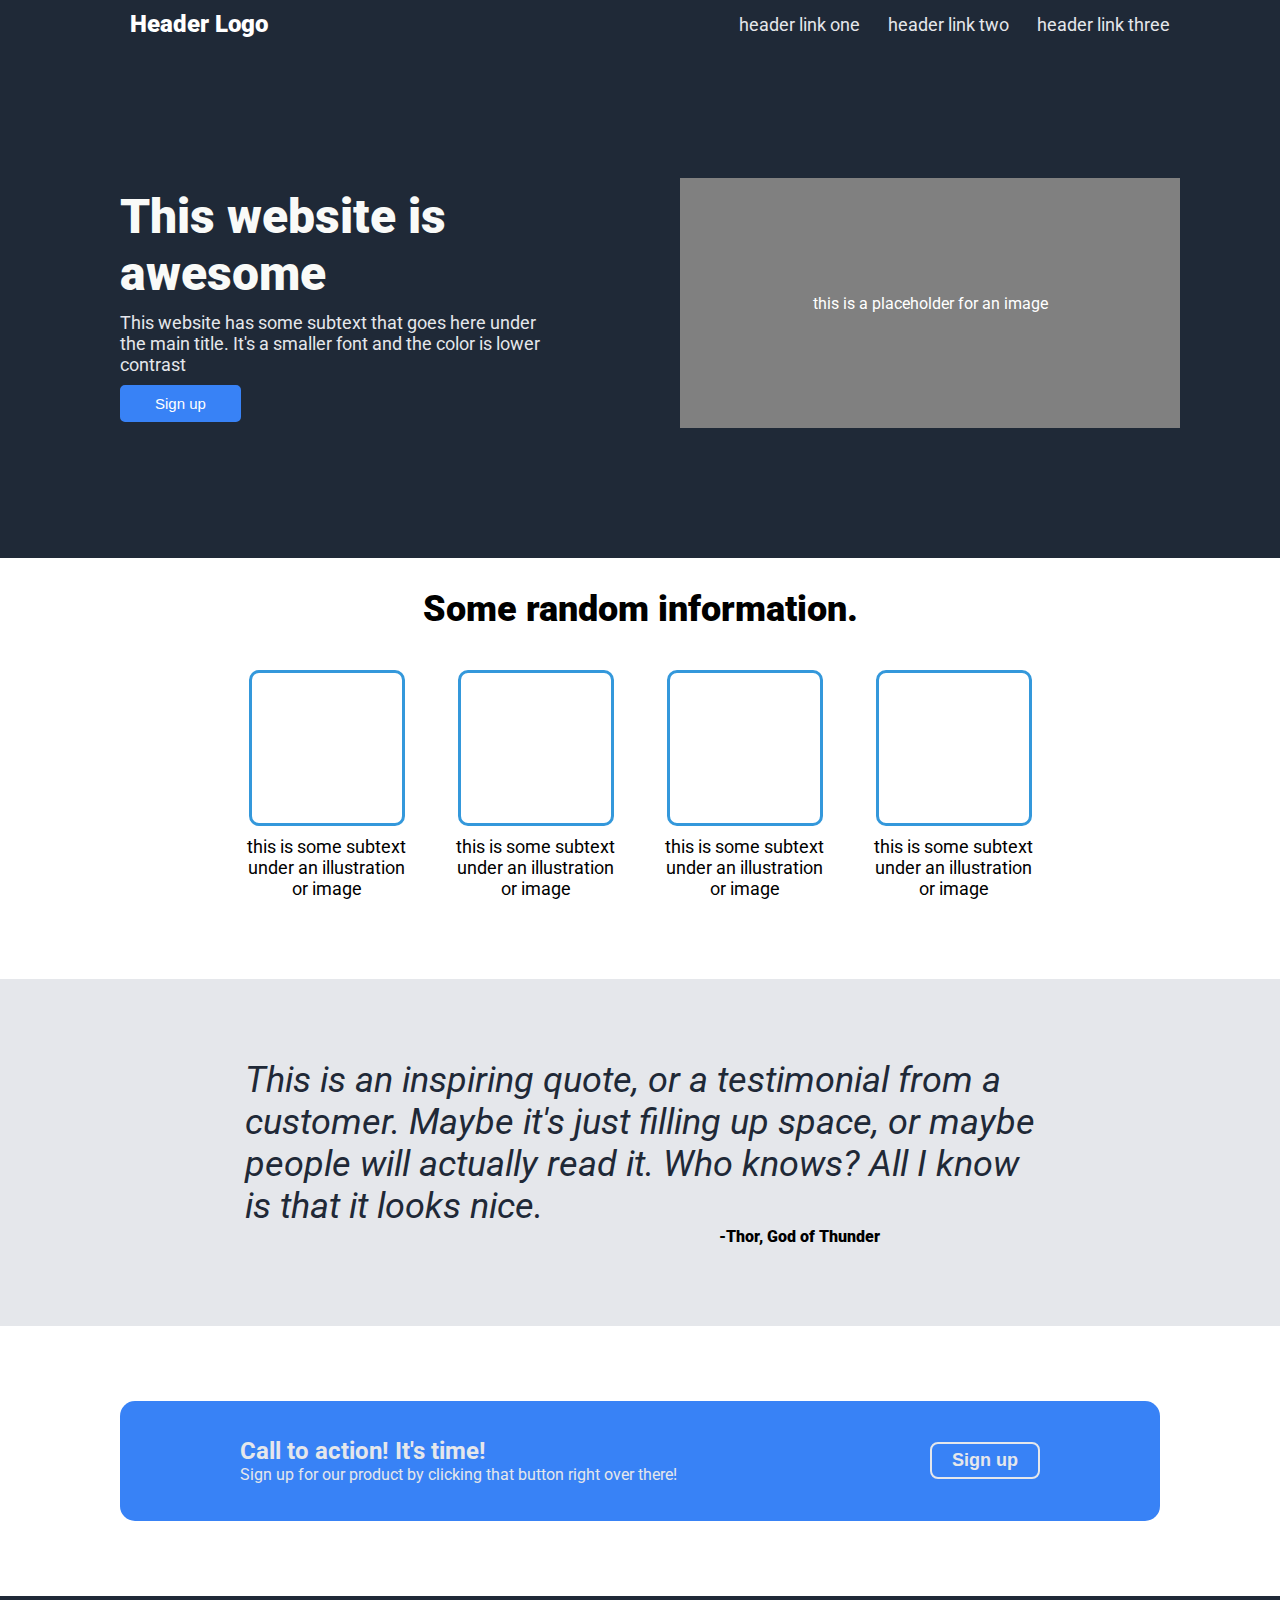
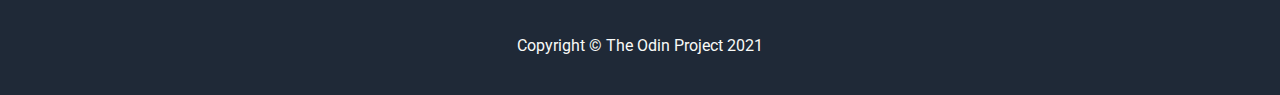
<file: index.html>
<!DOCTYPE html>
<html lang="en">
  <head>
    <meta charset="UTF-8" />
    <meta name="viewport" content="width=device-width, initial-scale=1.0" />
    <title>Landing page</title>
    <link rel="stylesheet" href="styles.css" />
    <link rel="preconnect" href="https://fonts.googleapis.com" />
    <link rel="preconnect" href="https://fonts.gstatic.com" crossorigin />
    <link href="https://fonts.googleapis.com/css2?family=Roboto:ital,wght@0,100;0,300;0,400;0,500;0,700;0,900;1,100;1,300;1,400;1,500;1,700;1,900&display=swap" rel="stylesheet"/>
  </head>
  <body>
    <header>
      <div class="header_logo">Header Logo</div>
      <div class="header_link">
        <a href="./pages/link1.html">header link one</a>
        <a href="./pages/link2.html">header link two</a>
        <a href="./pages/link3.html">header link three</a>
      </div>
    </header>
    <div class="hero_container">
      <div id="right_side" class="hero_side">
        <h2 class="hero_text">
          This website is <br />
          awesome
        </h2>
        <p class="hero_paragraph">
          This website has some subtext that goes here under <br />
          the main title. It's a smaller font and the color is lower <br />
          contrast
        </p>
        <a href="https://github.com/gregorryy" target="_blank">
          <button class="hero_button">Sign up</button>
         </a>
      </div>
      <div id="left_side" class="hero_side">
        <div class="hero_square">this is a placeholder for an image</div>
      </div>
    </div>
    <div class="random_info">
      <h2 class="random_info_header">Some random information.</h2>
      <div class="square">
        <div class="random_info_item">
          <div class="random_info_border"></div>
          <p class="random_info_item_text">
            this is some subtext <br />under an illustration <br />or image
          </p>
        </div>
        <div class="random_info_item">
          <div class="random_info_border"></div>
          <p class="random_info_item_text">
            this is some subtext <br />under an illustration <br />or image
          </p>
        </div>
        <div class="random_info_item">
          <div class="random_info_border"></div>
          <p class="random_info_item_text">
            this is some subtext <br />under an illustration <br />or image
          </p>
        </div>
        <div class="random_info_item">
          <div class="random_info_border"></div>
          <p class="random_info_item_text">
            this is some subtext <br />under an illustration <br />or image
          </p>
        </div>
      </div>
    </div>
    <div class="quote_section">
      <div class="quote_container">
        <p class="quote_text">
          This is an inspiring quote, or a testimonial from a <br />customer.
          Maybe it's just filling up space, or maybe <br />
          people will actually read it. Who knows? All I know<br />
          is that it looks nice.
        </p>
        <p class="quote_author">-Thor, God of Thunder</p>
      </div>
    </div>
    <div class="sign_up_section">
      <div class="sign_up_square">
      <div class="sign_up_text">
        <h2>Call to action! It's time!</h2>
        <p>
          Sign up for our product by clicking that button right over there!
        </p>
        </div>
        <a href="https://github.com/gregorryy" target="_blank">
    <button class="sign_up_button">Sign up</button>
    </a>
      </div>
    </div>
    </div>
    <footer>
      <p class="footer_text">Copyright © The Odin Project 2021</p>
    </footer>
  </body>
</html>
</file>
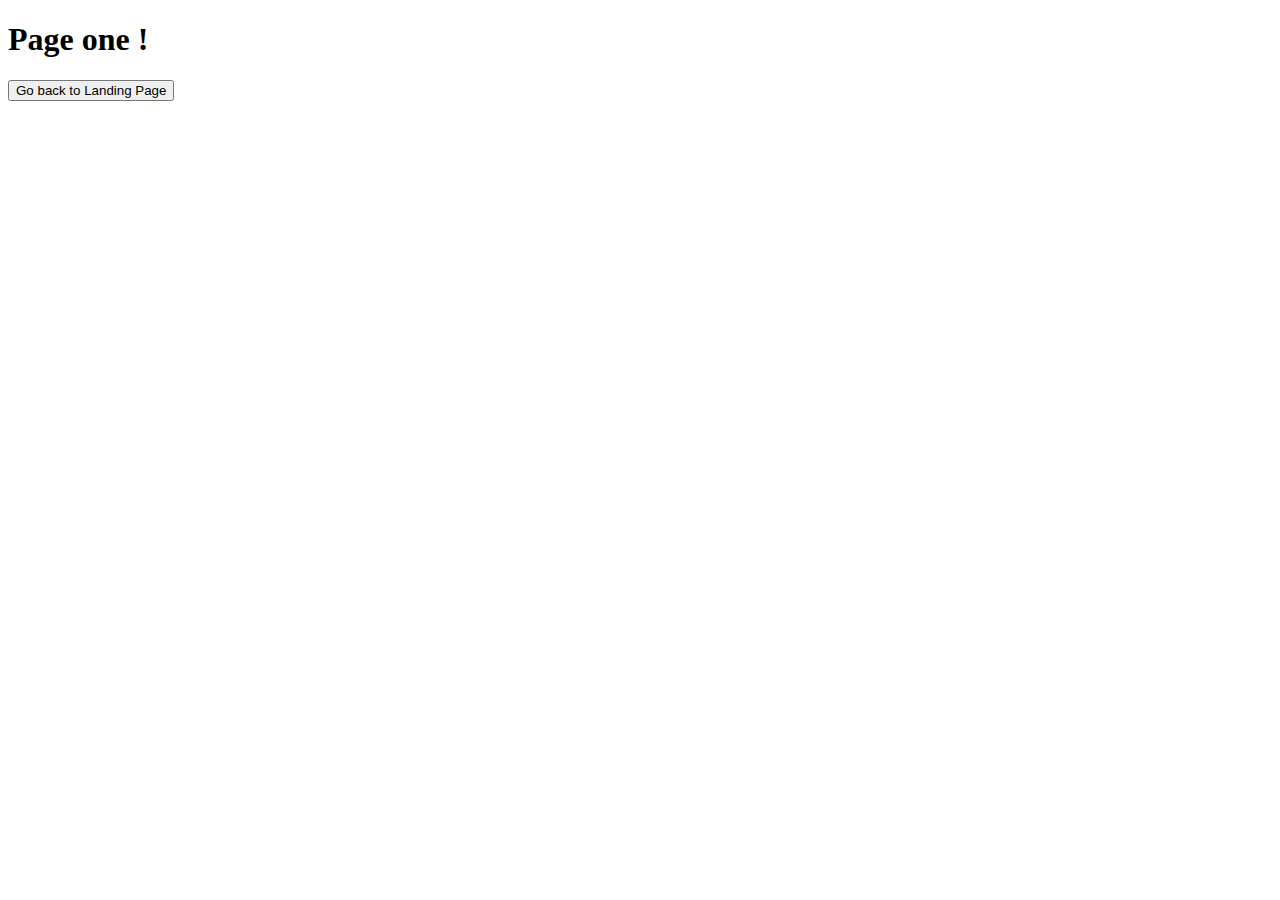
<file: pages/link1.html>
<!DOCTYPE html>
<html lang="en">
  <head>
    <meta charset="UTF-8" />
    <meta name="viewport" content="width=device-width, initial-scale=1.0" />
    <title>Link one | Landing page</title>
  </head>
  <body>
    <h1>Page one !</h1>
    <button onclick="window.history.back()">Go back to Landing Page</button>
  </body>
</html>
</file>
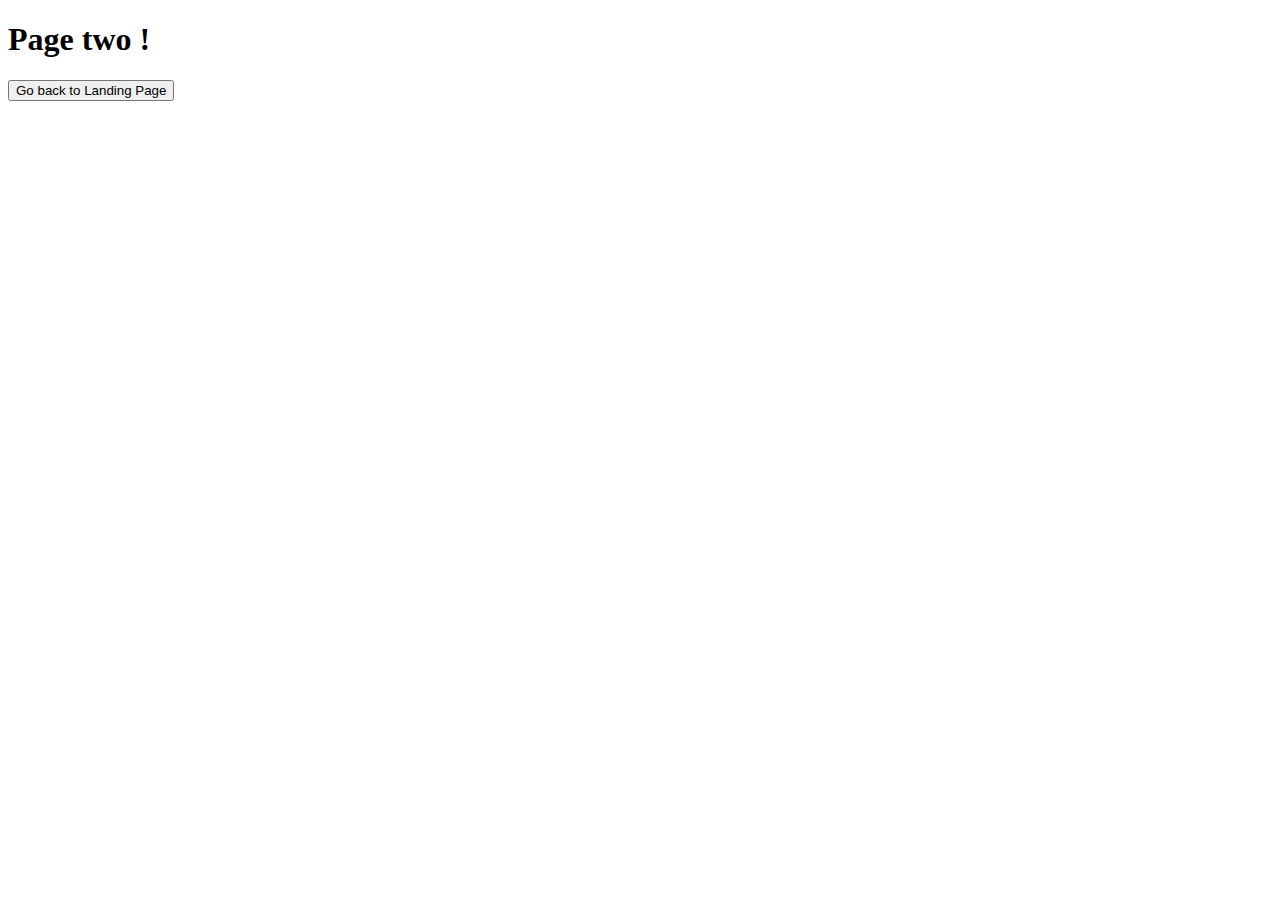
<file: pages/link2.html>
<!DOCTYPE html>
<html lang="en">
  <head>
    <meta charset="UTF-8" />
    <meta name="viewport" content="width=device-width, initial-scale=1.0" />
    <title>Link two | Landing page</title>
  </head>
  <body>
    <h1>Page two !</h1>
    <button onclick="window.history.back()">Go back to Landing Page</button>
  </body>
</html>
</file>
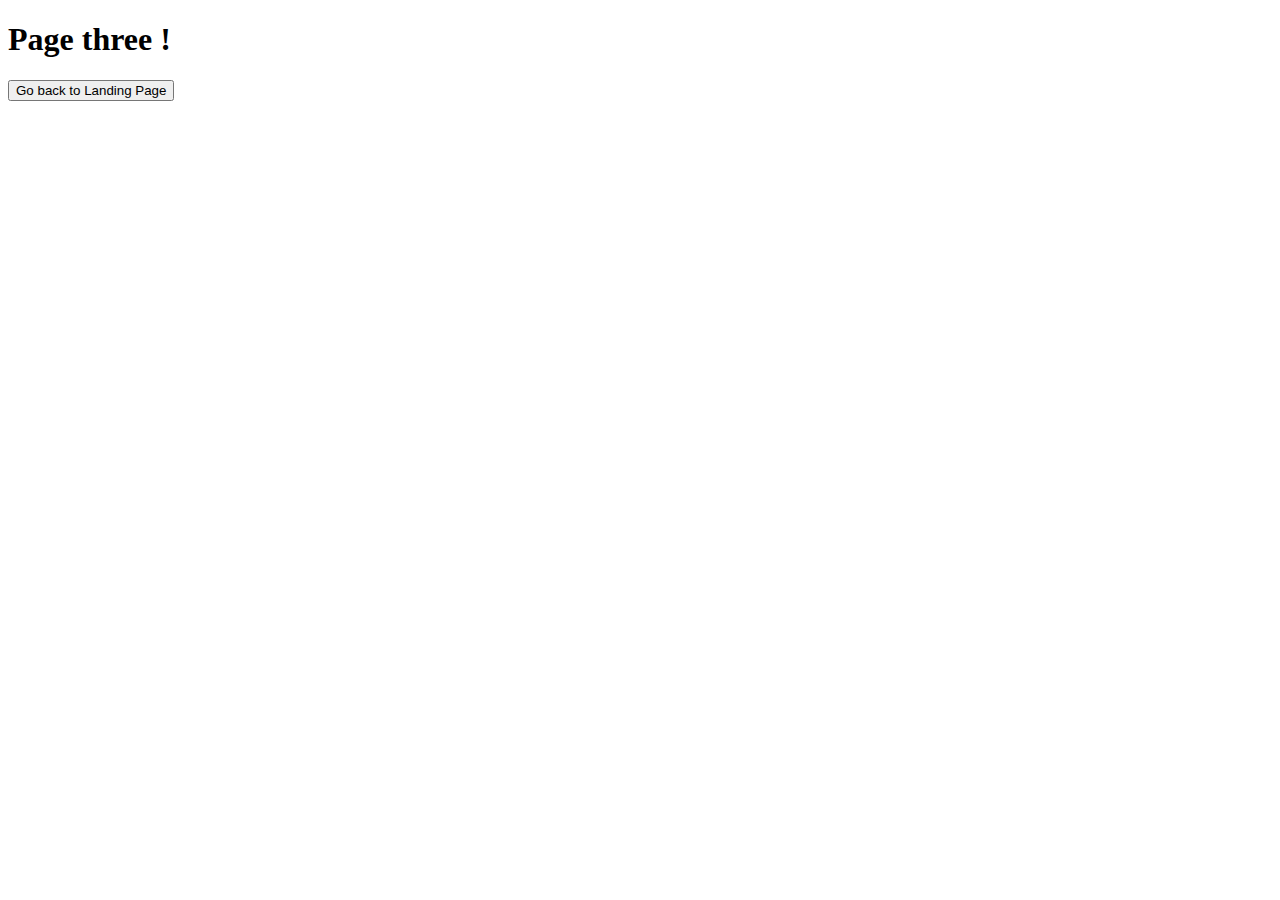
<file: pages/link3.html>
<!DOCTYPE html>
<html lang="en">
  <head>
    <meta charset="UTF-8" />
    <meta name="viewport" content="width=device-width, initial-scale=1.0" />
    <title>Link three | Landing page</title>
  </head>
  <body>
    <h1>Page three !</h1>
    <button onclick="window.history.back()">Go back to Landing Page</button>
  </body>
</html>
</file>
<file: styles.css>
.roboto-thin {
  font-family: "Roboto", sans-serif;
  font-weight: 100;
  font-style: normal;
}

.roboto-light {
  font-family: "Roboto", sans-serif;
  font-weight: 300;
  font-style: normal;
}

.roboto-regular {
  font-family: "Roboto", sans-serif;
  font-weight: 400;
  font-style: normal;
}

.roboto-medium {
  font-family: "Roboto", sans-serif;
  font-weight: 500;
  font-style: normal;
}

.roboto-bold {
  font-family: "Roboto", sans-serif;
  font-weight: 700;
  font-style: normal;
}

.roboto-black {
  font-family: "Roboto", sans-serif;
  font-weight: 900;
  font-style: normal;
}

.roboto-thin-italic {
  font-family: "Roboto", sans-serif;
  font-weight: 100;
  font-style: italic;
}

.roboto-light-italic {
  font-family: "Roboto", sans-serif;
  font-weight: 300;
  font-style: italic;
}

.roboto-regular-italic {
  font-family: "Roboto", sans-serif;
  font-weight: 400;
  font-style: italic;
}

.roboto-medium-italic {
  font-family: "Roboto", sans-serif;
  font-weight: 500;
  font-style: italic;
}

.roboto-bold-italic {
  font-family: "Roboto", sans-serif;
  font-weight: 700;
  font-style: italic;
}

.roboto-black-italic {
  font-family: "Roboto", sans-serif;
  font-weight: 900;
  font-style: italic;
}

body {
  font-family: "Roboto";
  background-color: #1f2937;
  margin: 0px;
  padding: 0px;
  margin-top: 0px;
  margin-bottom: 0px;
}

header {
  color: white;
  display: flex;
  justify-content: space-between; /* Crée de l'espace entre le logo et les liens */
  align-items: center;
  padding: 10px;
  font-size: 18px;
  background-color: #1f2937;
}

.header_link {
  display: flex;
  gap: 28px; /* Ajustez cette valeur selon l'espacement désiré entre les liens */
  margin-right: 100px;
}

.header_link a {
  color: #e5e7eb;
  text-decoration: none;
}

.header_logo {
  margin-left: 120px;
  font-size: 24px;
  font-weight: 900;
}

.hero_side {
  margin-left: 20px;
  align-items: center;
  padding: 80px;
  flex: 1;
}

.hero_text {
  font-size: 48px;
  color: #f9faf8;
  font-weight: 900;
  margin-bottom: 10px;
}

.hero_paragraph {
  font-size: 18px;
  color: #e5e7eb;
  margin-bottom: 10px;
}

.hero_button {
  background-color: #3882f6;
  border-radius: 5px;
  border-color: #3882f6;
  border-width: 5px;
  border-style: solid;
  box-shadow: none;
  color: white;
  padding: 5px 30px;
  font-weight: 500;
  cursor: pointer;
  font-size: 15px;
}

.hero_button:hover {
  background-color: #0062ff;
  border-radius: 6px;
  border-color: #0062ff;
  border-width: 5px;
  border-style: solid;
  box-shadow: none;
  color: white;
  padding: 6px 31px;
  font-weight: 500;
  cursor: pointer;
  transition: 0.3s all;
}

.hero_square {
  width: 500px; /* Largeur du carré */
  height: 250px; /* Hauteur du carré */
  background-color: grey; /* Couleur de fond du carré */
  display: flex; /* Utilise flexbox pour centrer le texte à l'intérieur */
  justify-content: center; /* Centre horizontalement */
  align-items: center; /* Centre verticalement */
  color: white; /* Couleur du texte à l'intérieur du carré */
  margin-top: 30px;
}

.hero_container {
  display: flex; /* Utilise flexbox pour aligner les deux côtés */
  justify-content: space-between; /* Crée de l'espace entre les côtés */
  align-items: flex-start; /* Aligne le contenu en haut */
  padding: 20px; /* Ajoute un padding à l'ensemble */
}

#right_side {
  padding-right: 20px; /* Espace à droite du côté droit */
}

.random_info {
  background-color: #ffffff;
}

.random_info_header {
  font-size: 36px;
  font-weight: 900;
  display: flex;
  justify-content: center;
  text-align: center;
  padding-top: 30px;
}

.random_info {
  text-align: center; /* Centre le contenu à l'intérieur */
}

.random_info_header {
  font-size: 36px; /* Taille de la police pour le titre */
  margin-bottom: 40px; /* Espacement sous le titre */
}

.square {
  display: flex; /* Utilise flexbox pour aligner les éléments */
  justify-content: center; /* Centre les éléments horizontalement */
  gap: 50px; /* Espace entre les éléments */
}

.random_info_item {
  display: flex;
  flex-direction: column; /* Aligne les carrés et le texte verticalement */
  align-items: center; /* Centre horizontalement */
}

.random_info_border {
  width: 150px; /* Largeur du carré */
  height: 150px; /* Hauteur du carré */
  border: 3px solid #3498db; /* Bordure de couleur */
  background-color: transparent; /* Fond transparent */
  border-radius: 10px; /* Coins arrondis */
}

.random_info_item_text {
  font-size: 18px; /* Taille de la police */
  text-align: center; /* Centre le texte */
  margin-top: 10px; /* Espacement au-dessus du texte sous le carré */
  margin-bottom: 80px;
}

.quote_section {
  background-color: #e5e7eb;
}

.quote_section h2,
p {
  margin: 0; /* Enlève les marges */
  padding: 0; /* Enlève le padding */
}

.quote_container {
  padding-top: 80px;
  padding-bottom: 80px;
}

.quote_text {
  display: flex;
  justify-content: center;
  font-size: 36px;
  font-style: italic;
  color: #1f2937;
}

.quote_author {
  font-weight: 900;
  display: flex;
  justify-content: right;
  align-items: center;
  margin-right: 400px;
  font-size: 16px;
}

.sign_up_section {
  background-color: white;
  padding-top: 75px;
  padding-bottom: 75px;
  display: flex;
  justify-content: center;
}

.sign_up_section h2,
.sign_up_section p {
  margin: 0;
  padding: 0;
}

.sign_up_square {
  display: flex;
  align-items: center;
  justify-content: space-between; /* Espacement entre le texte et le bouton */
  width: 1000px; /* Largeur du carré */
  height: 120px; /* Hauteur du carré */
  background-color: #3882f6; /* Couleur de fond du carré */
  border-radius: 15px;
  padding: 0 20px; /* Espacement intérieur pour éviter que le texte ne touche les bords */
}

.sign_up_text {
  color: #e5e7eb;
  padding-left: 100px;
}

.sign_up_button {
  border-radius: 8px;
  background-color: transparent;
  border-color: #e5e7eb;
  border-style: solid;
  color: #e5e7eb;
  font-weight: 700;
  padding: 6px 20px;
  cursor: pointer; /* Change le curseur pour indiquer que c'est cliquable */
  margin-right: 100px;
  font-size: large;
}

.sign_up_button:hover {
  background-color: #e5e7eb;
  color: #0062ff;
  transition: 0.3s all;
}

footer {
  padding-top: 40px;
  padding-bottom: 40px;
  display: flex;
  justify-content: center;
  text-align: center;
  color: #f9faf8;
}
</file>
